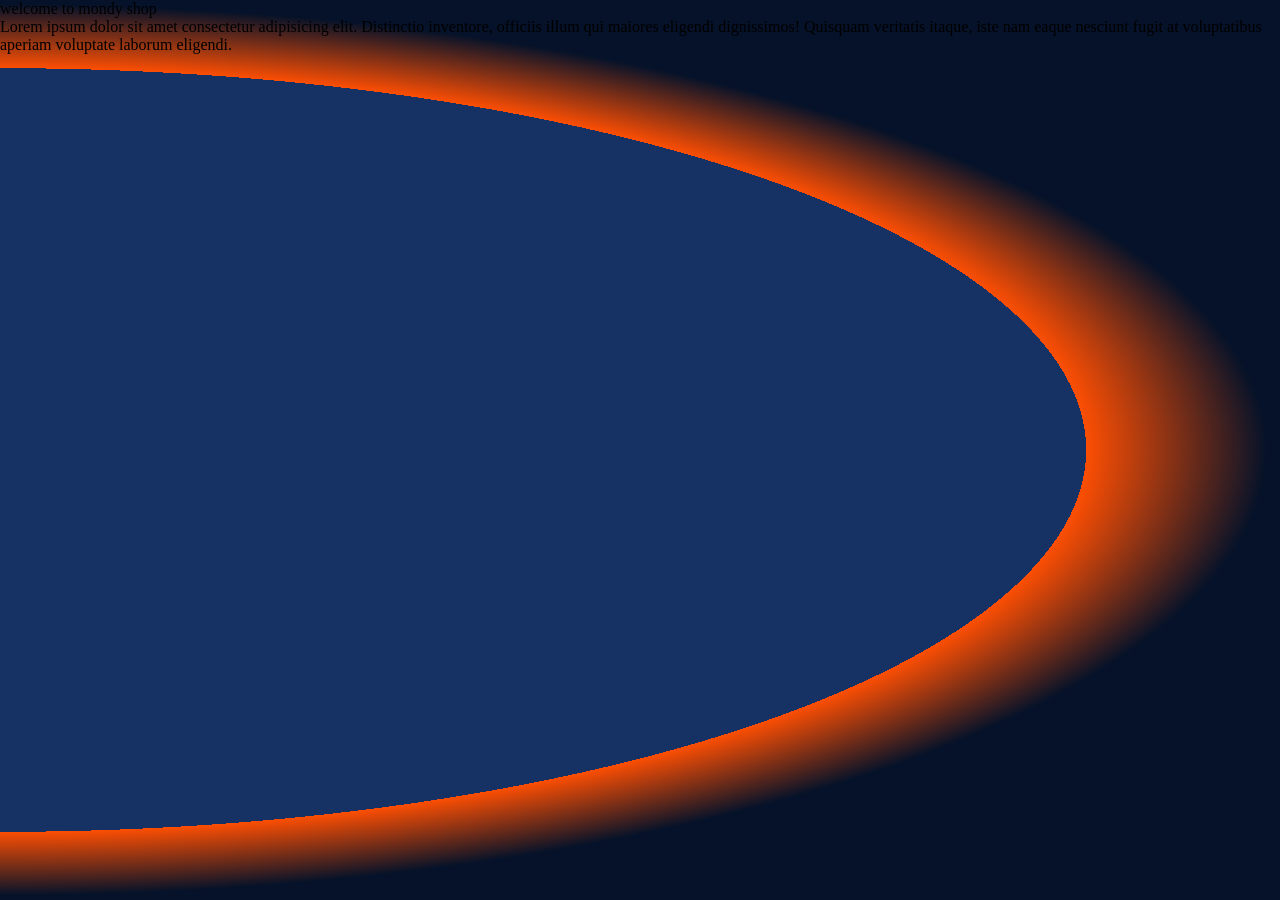
<file: templates/anim.html>
<!DOCTYPE html>
<html lang="en">
<head>
    <meta charset="UTF-8"/>
    <meta name="viewport" content="width=device-width, initial-scale=1.0">
    <style>
         input {
               font-size: 6px;}
         body {
    background-color: #051229;
    
    /* Glow focused near the bottom (50% horizontally, 100% vertically) */
    background-image: radial-gradient( 
         ellipse at 0% 50%, 

        #163264 60%, 

        #fc4e03  40%,  
      transparent 70% 
    ); 
    
   min-height: 100vh;
    margin: 0;
              }
       
    </style>

    <title>Snacks List</title>
</head>
<body>
  <header>
             welcome to mondy shop
  </header>
  <div>
      Lorem ipsum dolor sit amet consectetur adipisicing elit. Distinctio inventore, officiis illum qui maiores eligendi dignissimos! Quisquam veritatis itaque, iste nam eaque nesciunt fugit at voluptatibus aperiam voluptate laborum eligendi.
      
    
  </div>
      
    
</body>
</html>
</file>
